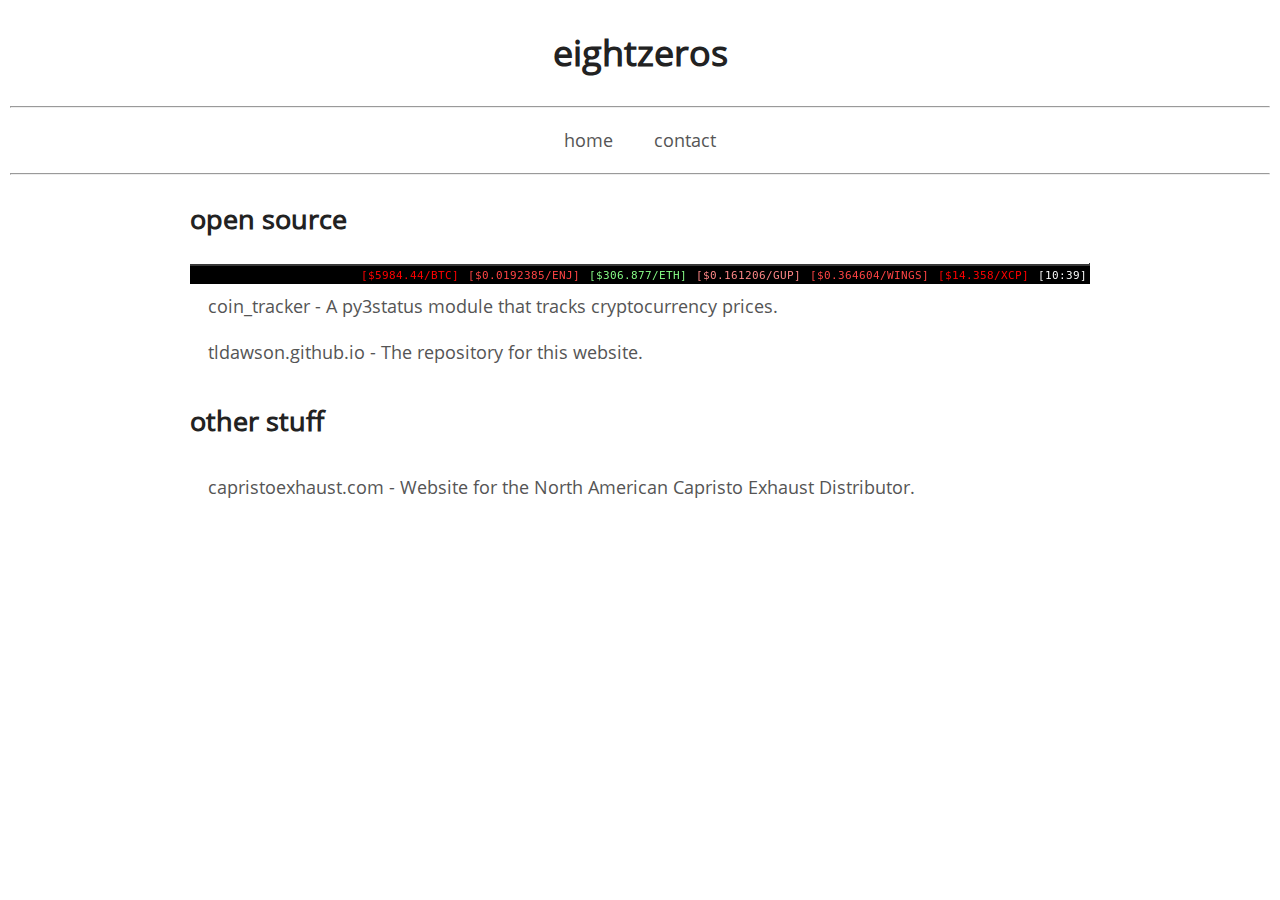
<file: index.html>
<!DOCTYPE html>
<html>
<head>
    <title>eightzeros</title>
    <meta charset="utf-8">
    <meta name="viewport" content="width=device-width, initial-scale=1">
    <style>
        @font-face {
            font-family: 'Open Sans';
            font-style: normal;
            font-weight: 400;
            src: local('Open Sans'), local('OpenSans'), 
            url(../fonts/OpenSans-Regular.ttf) format('truetype');
        }

        body {
            margin-left: 0;
            padding: 0 10px;
            text-align: center;
            line-height: 1.6;
            font-family: 'Open Sans', sans-serif;
            font-size: 18px;
            color: #222;
            background: #fff;
        }

        #content {
            max-width: 50em;
            margin: auto;
            text-align: left;
        }
    </style>

</head>

<body>
    <header>
        <h1>eightzeros</h1>
        <hr>
        <div class="pure-menu pure-menu-horizontal">
            <ul class="pure-menu-list">
                <li class="pure-menu-item"><a class="pure-menu-link" href="#!home">home</a></li>
                <li class="pure-menu-item"><a class="pure-menu-link" href="#!contact">contact</a></li>
            </ul>
        </div>
        <hr>
    </header>

    <div id="content"></div>

    <noscript id="deferred-styles">
        <link rel="stylesheet" type="text/css" href="./css/pure-min.css"/>
    </noscript>
    <script>
        var loadDeferredStyles = function() {
            var addStylesNode = document.getElementById("deferred-styles");
            var replacement = document.createElement("div");
            replacement.innerHTML = addStylesNode.textContent;
            document.body.appendChild(replacement)
            addStylesNode.parentElement.removeChild(addStylesNode);
        };
        var raf = requestAnimationFrame || mozRequestAnimationFrame ||
            webkitRequestAnimationFrame || msRequestAnimationFrame;
        if (raf) raf(function() { window.setTimeout(loadDeferredStyles, 0); });
        else window.addEventListener('load', loadDeferredStyles);
    </script>
    <script src="./js/navigo.min.js"></script>
    <script src="./js/scripts.js"></script>
</body>
</html>
</file>
